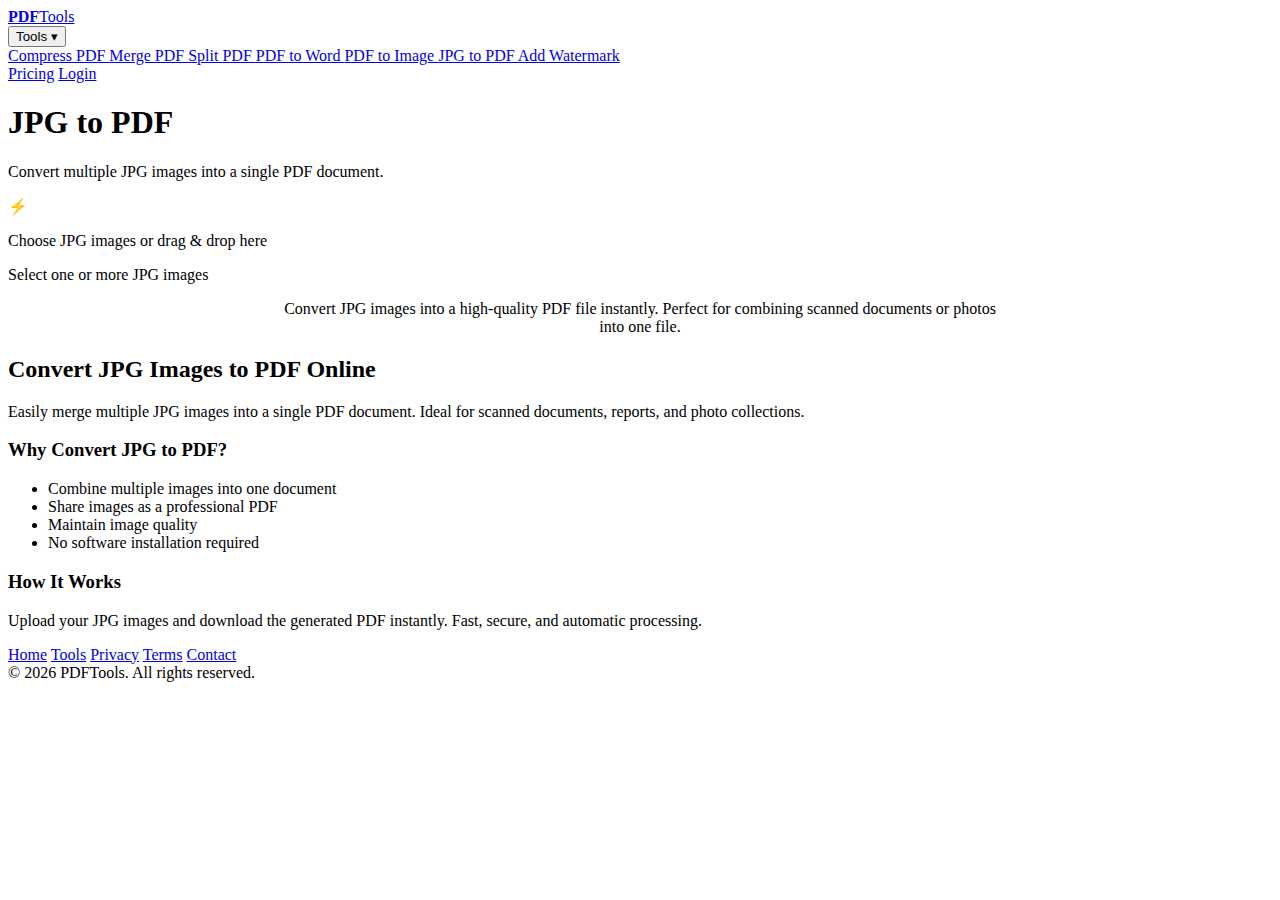
<file: tools/jpg-to-pdf.html>
<!DOCTYPE html>
<html lang="en">
<head>
  <meta charset="UTF-8" />
  <title>JPG to PDF – Convert Images to PDF Online</title>
  <meta name="viewport" content="width=device-width, initial-scale=1.0" />

  <meta name="description"
        content="Convert JPG images into a single PDF document online quickly and securely." />

  <link rel="stylesheet" href="../assets/css/style.css" />
</head>

<body data-tool="jpg-to-pdf">

<!-- ================= GLOBAL HEADER ================= -->
<div id="site-header"></div>

<!-- ================= HERO ================= -->
<section class="hero">
  <div class="container hero-inner">

    <h1>JPG to PDF</h1>
    <p class="hero-sub">
      Convert multiple JPG images into a single PDF document.
    </p>

    <!-- UPLOAD BOX (CONTROLLED BY app.js) -->
    <div class="upload-box">

      <input
        type="file"
        class="file-input"
        accept="image/jpeg,image/jpg"
        multiple
        hidden
      />

      <div class="upload-icon">⚡</div>

      <p class="upload-title">
        Choose JPG images or drag & drop here
      </p>

      <p class="upload-hint">
        Select one or more JPG images
      </p>

      <!-- Progress Bar -->
      <div class="progress-container">
        <div class="progress-bar"></div>
      </div>

    </div>

  </div>
</section>

<!-- ================= INFO SECTION ================= -->
<section class="tools">
  <div class="container">
    <p class="hero-sub"
       style="max-width:720px;margin:auto;text-align:center;">
      Convert JPG images into a high-quality PDF file instantly.
      Perfect for combining scanned documents or photos into one file.
    </p>
  </div>
</section>

<!-- ================= SEO CONTENT ================= -->
<section class="seo-content">
  <div class="container">
    <h2>Convert JPG Images to PDF Online</h2>
    <p>
      Easily merge multiple JPG images into a single PDF document.
      Ideal for scanned documents, reports, and photo collections.
    </p>

    <h3>Why Convert JPG to PDF?</h3>
    <ul>
      <li>Combine multiple images into one document</li>
      <li>Share images as a professional PDF</li>
      <li>Maintain image quality</li>
      <li>No software installation required</li>
    </ul>

    <h3>How It Works</h3>
    <p>
      Upload your JPG images and download the generated PDF instantly.
      Fast, secure, and automatic processing.
    </p>
  </div>
</section>

<!-- ================= GLOBAL FOOTER ================= -->
<div id="site-footer"></div>

<!-- ================= SCRIPTS ================= -->
<script src="../assets/js/includes.js"></script>
<script src="../assets/js/app.js" defer></script>

<!-- Background Particles -->
<div class="particles"></div>

</body>
</html>
</file>
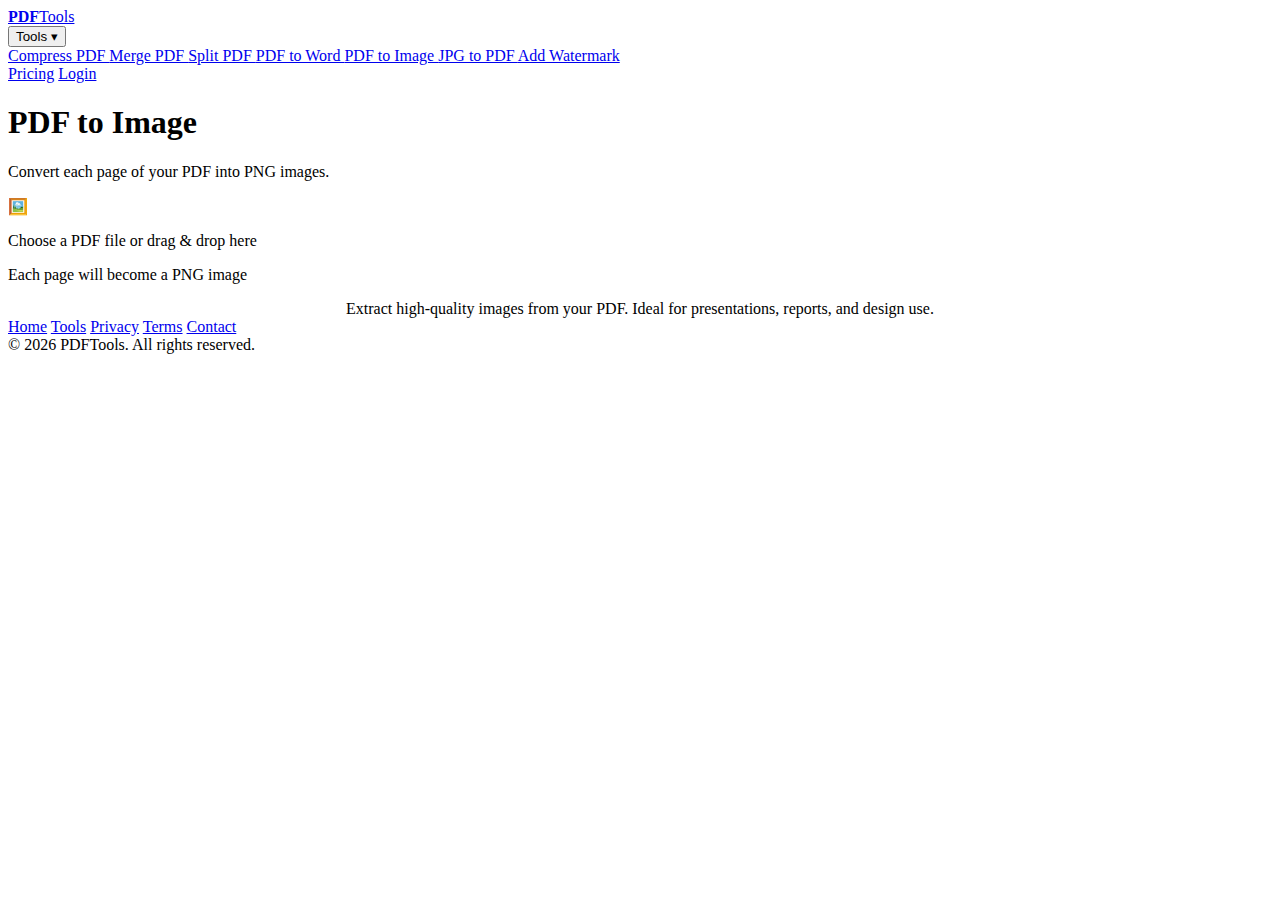
<file: tools/pdf-to-image.html>
<!DOCTYPE html>
<html lang="en">
<head>
  <meta charset="UTF-8" />
  <title>PDF to Image – Convert PDF to PNG Online</title>
  <meta name="viewport" content="width=device-width, initial-scale=1.0" />

  <meta name="description"
        content="Convert PDF pages to high-quality PNG images online for free." />

  <link rel="stylesheet" href="../assets/css/style.css" />
</head>

<body data-tool="pdf-to-image">

<div id="site-header"></div>

<section class="hero">
  <div class="container hero-inner">

    <h1>PDF to Image</h1>
    <p class="hero-sub">
      Convert each page of your PDF into PNG images.
    </p>

    <div class="upload-box">
      <input type="file"
             class="file-input"
             accept="application/pdf"
             hidden />

      <div class="upload-icon">🖼️</div>
      <p class="upload-title">Choose a PDF file or drag & drop here</p>
      <p class="upload-hint">Each page will become a PNG image</p>
    </div>

  </div>
</section>

<section class="tools">
  <div class="container">
    <p class="hero-sub" style="max-width:720px;margin:auto;text-align:center;">
      Extract high-quality images from your PDF.
      Ideal for presentations, reports, and design use.
    </p>
  </div>
</section>

<div id="site-footer"></div>

<script src="../assets/js/includes.js"></script>
<script src="../assets/js/app.js" defer></script>

</body>
</html>
</file>
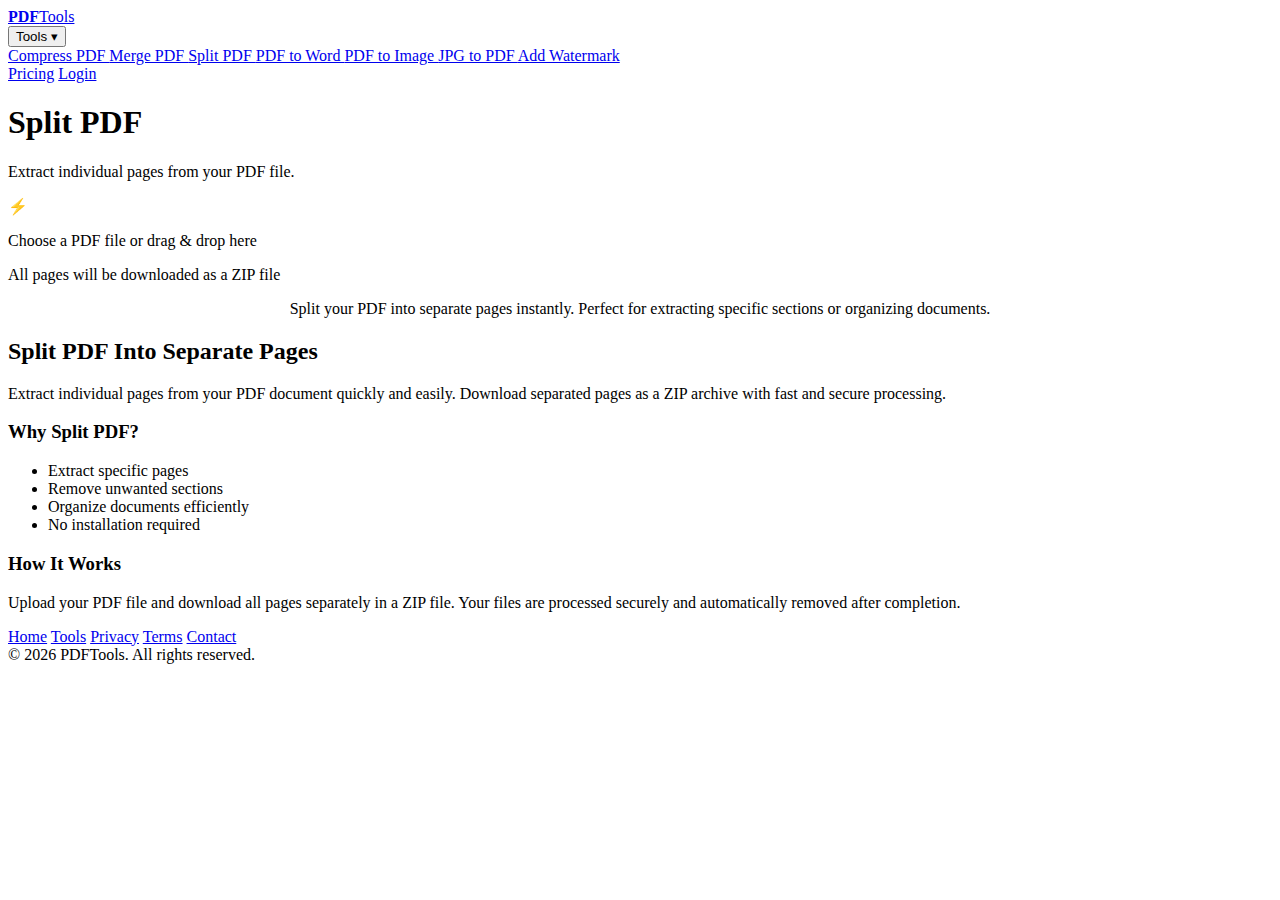
<file: tools/split-pdf.html>
<!DOCTYPE html>
<html lang="en">
<head>
  <meta charset="UTF-8" />
  <title>Split PDF – Extract Pages Online</title>
  <meta name="viewport" content="width=device-width, initial-scale=1.0" />

  <meta name="description"
        content="Split PDF into individual pages online and download them as a ZIP file instantly." />

  <link rel="stylesheet" href="../assets/css/style.css" />
</head>

<body data-tool="split">

<!-- ================= GLOBAL HEADER ================= -->
<div id="site-header"></div>

<!-- ================= HERO ================= -->
<section class="hero">
  <div class="container hero-inner">

    <h1>Split PDF</h1>
    <p class="hero-sub">
      Extract individual pages from your PDF file.
    </p>

    <!-- UPLOAD BOX (CONTROLLED BY app.js) -->
    <div class="upload-box">

      <input
        type="file"
        class="file-input"
        accept="application/pdf"
        hidden
      />

      <div class="upload-icon">⚡</div>

      <p class="upload-title">
        Choose a PDF file or drag & drop here
      </p>

      <p class="upload-hint">
        All pages will be downloaded as a ZIP file
      </p>

      <!-- Progress Bar -->
      <div class="progress-container">
        <div class="progress-bar"></div>
      </div>

    </div>

  </div>
</section>

<!-- ================= INFO SECTION ================= -->
<section class="tools">
  <div class="container">
    <p class="hero-sub"
       style="max-width:720px;margin:auto;text-align:center;">
      Split your PDF into separate pages instantly.
      Perfect for extracting specific sections or organizing documents.
    </p>
  </div>
</section>

<!-- ================= SEO CONTENT ================= -->
<section class="seo-content">
  <div class="container">
    <h2>Split PDF Into Separate Pages</h2>
    <p>
      Extract individual pages from your PDF document quickly and easily.
      Download separated pages as a ZIP archive with fast and secure processing.
    </p>

    <h3>Why Split PDF?</h3>
    <ul>
      <li>Extract specific pages</li>
      <li>Remove unwanted sections</li>
      <li>Organize documents efficiently</li>
      <li>No installation required</li>
    </ul>

    <h3>How It Works</h3>
    <p>
      Upload your PDF file and download all pages separately in a ZIP file.
      Your files are processed securely and automatically removed after completion.
    </p>
  </div>
</section>

<!-- ================= GLOBAL FOOTER ================= -->
<div id="site-footer"></div>

<!-- ================= SCRIPTS ================= -->
<script src="../assets/js/includes.js"></script>
<script src="../assets/js/app.js" defer></script>

<!-- Background Particles -->
<div class="particles"></div>

</body>
</html>
</file>
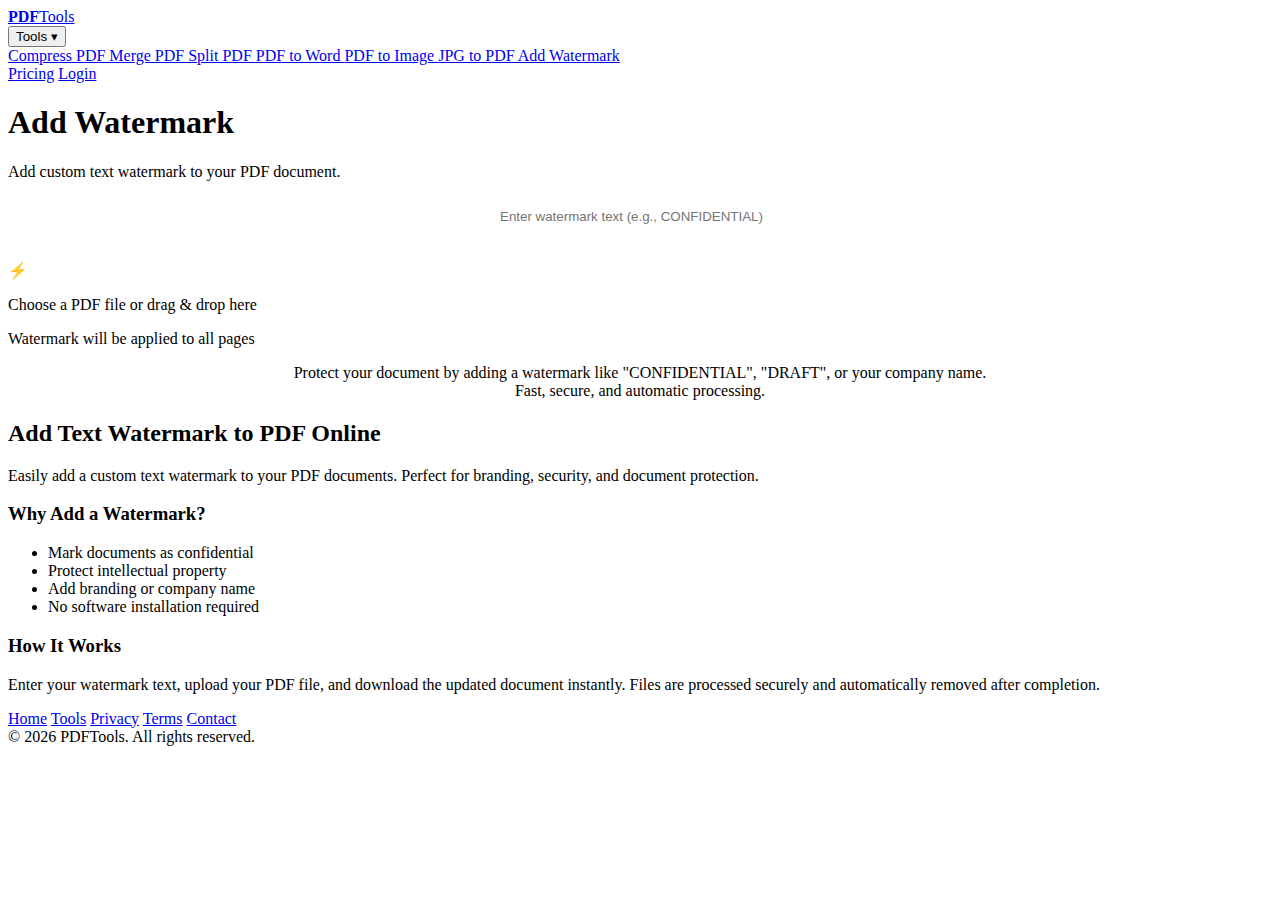
<file: tools/watermark.html>
<!DOCTYPE html>
<html lang="en">
<head>
  <meta charset="UTF-8" />
  <title>Add Watermark to PDF Online</title>
  <meta name="viewport" content="width=device-width, initial-scale=1.0" />

  <meta name="description"
        content="Add custom text watermark to your PDF document online quickly and securely." />

  <link rel="stylesheet" href="../assets/css/style.css" />
</head>

<body data-tool="watermark">

<!-- ================= GLOBAL HEADER ================= -->
<div id="site-header"></div>

<!-- ================= HERO ================= -->
<section class="hero">
  <div class="container hero-inner">

    <h1>Add Watermark</h1>
    <p class="hero-sub">
      Add custom text watermark to your PDF document.
    </p>

    <!-- Watermark Text Input -->
    <div style="margin-bottom:25px;text-align:center;">
      <input
        type="text"
        id="watermarkText"
        placeholder="Enter watermark text (e.g., CONFIDENTIAL)"
        style="padding:12px 16px;width:280px;border-radius:10px;border:none;outline:none;"
      />
    </div>

    <!-- UPLOAD BOX (CONTROLLED BY app.js) -->
    <div class="upload-box">

      <input
        type="file"
        class="file-input"
        accept="application/pdf"
        hidden
      />

      <div class="upload-icon">⚡</div>

      <p class="upload-title">
        Choose a PDF file or drag & drop here
      </p>

      <p class="upload-hint">
        Watermark will be applied to all pages
      </p>

      <!-- Progress Bar -->
      <div class="progress-container">
        <div class="progress-bar"></div>
      </div>

    </div>

  </div>
</section>

<!-- ================= INFO SECTION ================= -->
<section class="tools">
  <div class="container">
    <p class="hero-sub"
       style="max-width:720px;margin:auto;text-align:center;">
      Protect your document by adding a watermark like
      "CONFIDENTIAL", "DRAFT", or your company name.
      Fast, secure, and automatic processing.
    </p>
  </div>
</section>

<!-- ================= SEO CONTENT ================= -->
<section class="seo-content">
  <div class="container">
    <h2>Add Text Watermark to PDF Online</h2>
    <p>
      Easily add a custom text watermark to your PDF documents.
      Perfect for branding, security, and document protection.
    </p>

    <h3>Why Add a Watermark?</h3>
    <ul>
      <li>Mark documents as confidential</li>
      <li>Protect intellectual property</li>
      <li>Add branding or company name</li>
      <li>No software installation required</li>
    </ul>

    <h3>How It Works</h3>
    <p>
      Enter your watermark text, upload your PDF file,
      and download the updated document instantly.
      Files are processed securely and automatically removed after completion.
    </p>
  </div>
</section>

<!-- ================= GLOBAL FOOTER ================= -->
<div id="site-footer"></div>

<!-- ================= SCRIPTS ================= -->
<script src="../assets/js/includes.js"></script>
<script src="../assets/js/app.js" defer></script>

<!-- Background Particles -->
<div class="particles"></div>

</body>
</html>
</file>
<file: assets/css/style.css>

</file>
